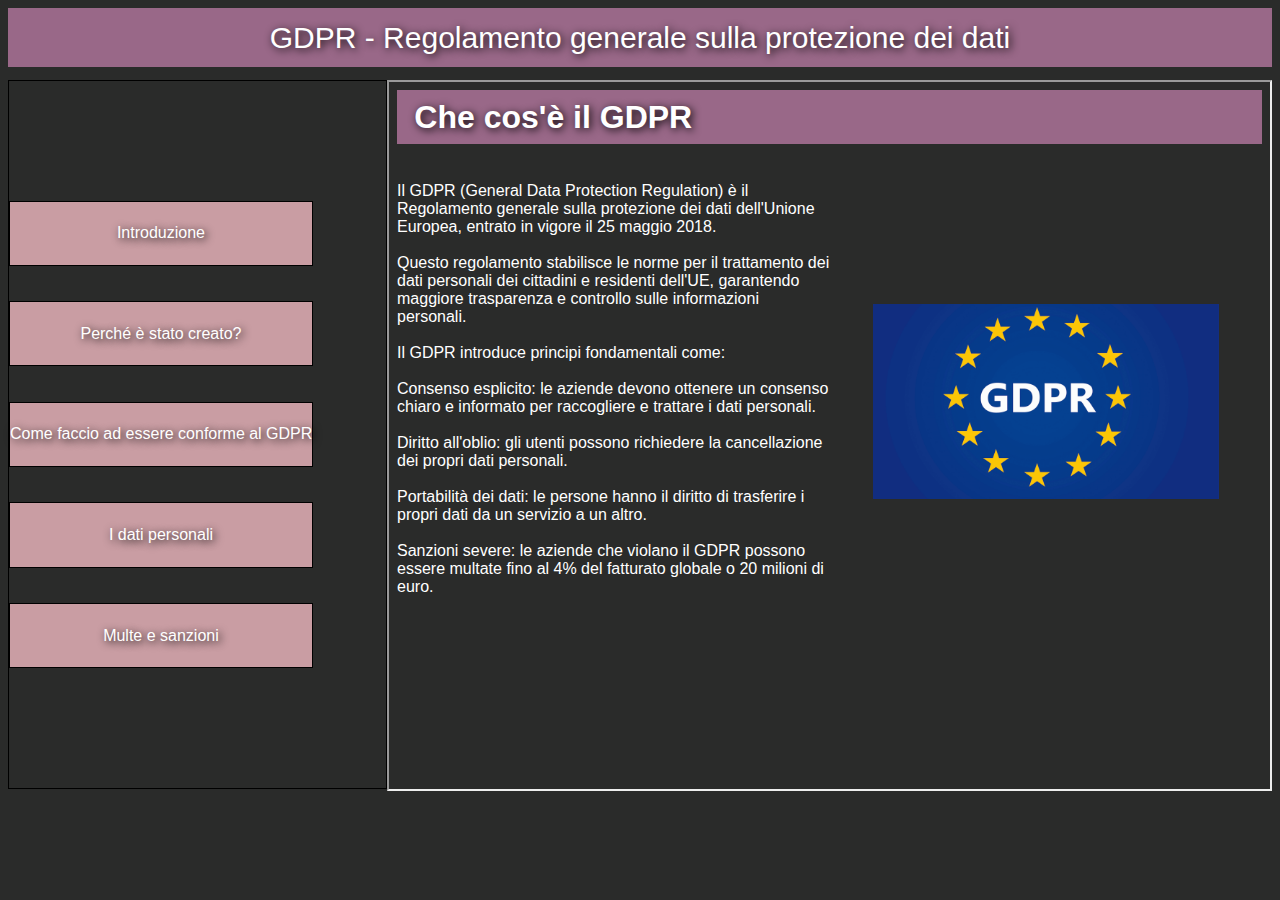
<file: GDPR_Site/index.html>
<html>
    <head>
        <link rel="stylesheet" href="css/style.css">
        <title> GDPR </title>
    </head>
    <body>
        <div class="cont-titolo">
            GDPR - Regolamento generale sulla protezione dei dati
        </div>

        <div class="cont">
            <div class="scelte"> 
                <div class="cella"> Introduzione </div>
                <div class="cella"> Perché è stato creato?</div>
                <div class="cella"> Come faccio ad essere conforme al GDPR </div>
                <div class="cella"> I dati personali</div>
                <div class="cella"> Multe e sanzioni </div>
            </div>
            <iframe src="html/introduzione.html"> </iframe>
        </div>

        </div>
    </body>
</html>
</file>
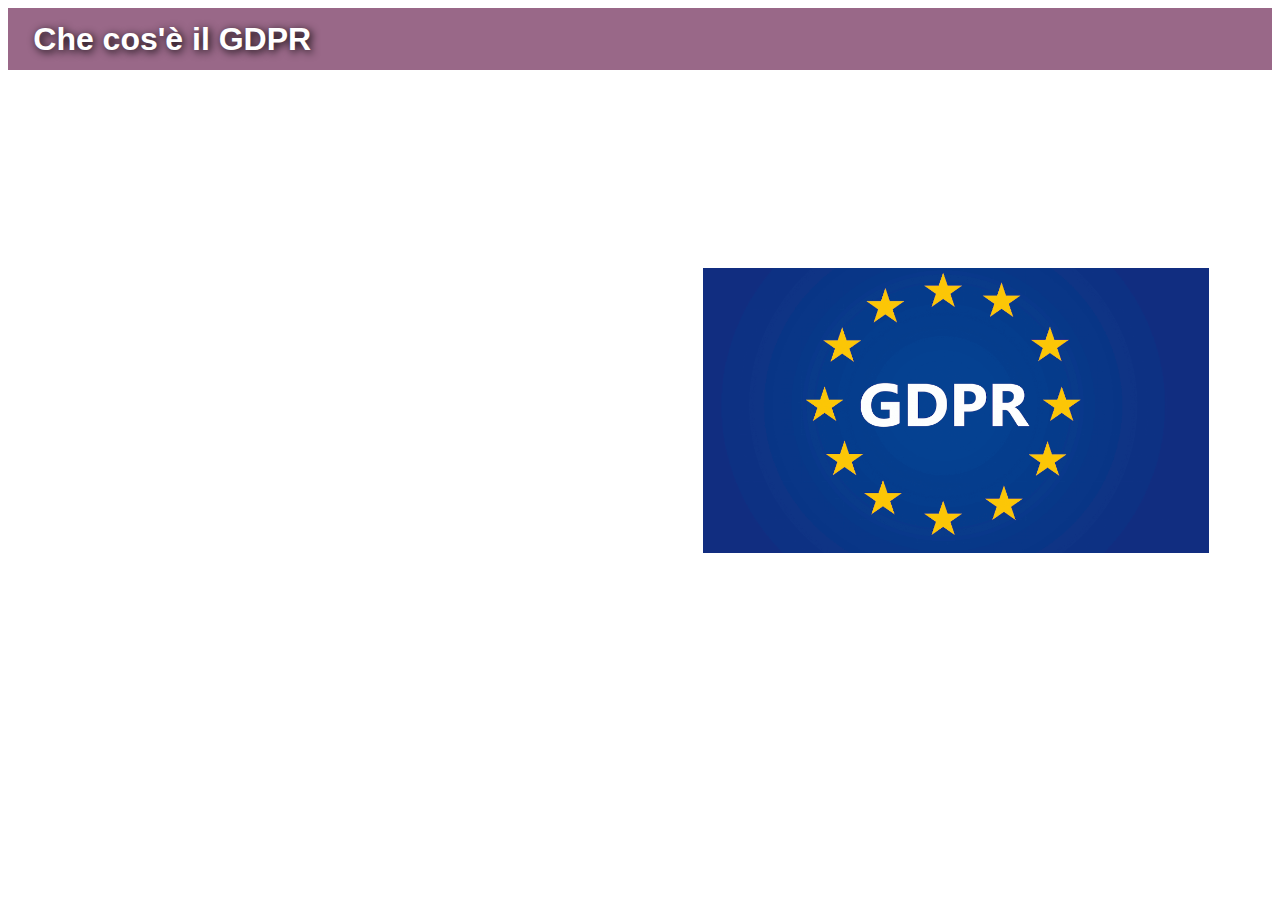
<file: GDPR_Site/html/introduzione.html>
<html>
    <head>
        <link rel="stylesheet" href="../css/introStyle.css">
        <title> Introduzione </title>
    </head>
    <body>
        <h1> Che cos'è il GDPR </h1>
        <div class="cont">
            <p>
                Il GDPR (General Data Protection Regulation) è il Regolamento generale sulla protezione dei dati dell'Unione Europea, entrato in vigore il 25 maggio 2018. <br><br> Questo regolamento stabilisce le norme per il trattamento dei dati personali dei cittadini e residenti dell'UE, garantendo maggiore trasparenza e controllo sulle informazioni personali. <br> <br>
                Il GDPR introduce principi fondamentali come: <br> <br>
                Consenso esplicito: le aziende devono ottenere un consenso chiaro e informato per raccogliere e trattare i dati personali.<br> <br>
                Diritto all'oblio: gli utenti possono richiedere la cancellazione dei propri dati personali.<br> <br>
                Portabilità dei dati: le persone hanno il diritto di trasferire i propri dati da un servizio a un altro.<br> <br>
                Sanzioni severe: le aziende che violano il GDPR possono essere multate fino al 4% del fatturato globale o 20 milioni di euro.
            </p>
            <div class="immagine"> </div>
        </div>
    </body>
</html>
</file>
<file: GDPR_Site/css/style.css>
body{
    background-color: #2A2B2A;
    overflow: auto;
}
.cont-titolo{
    height: fit-content;
    width: 100%;
    margin-left: 0;
    margin-right: 0;
    background-color: #996888;
    font-size: 30;
    white-space: nowrap;
    padding-top: 1%;
    padding-bottom: 1%;
    font-family: Arial, Helvetica, sans-serif;
    color: white;
    text-align: center;
    text-shadow: 2px 2px 8px black;
}

.cont{
    width: 100%;
    height: 80%;
    display: flex;
    margin-left: 0 auto;
    margin-right: 0 auto;
    margin-top: 1%;
}

.scelte{
    border: 1px solid black;
    width: 30%;
    height: 100%;
    display: flex;
    flex-direction: column;
    justify-content: center;
    gap: 5%;
}

iframe{
    width: 70%;
    height: 100%;
}

.cella{
    height: fit-content;
    width: 80%;
    border: 1px solid black;
    background-color: #C99DA3;
    color: white;
    font-family: Arial, Helvetica, sans-serif;
    text-align: center;
    white-space: nowrap;
    margin-left: 0;
    margin-right: 0;
    padding-top: 6%;
    padding-bottom: 6%;
    text-shadow: 2px 2px 8px black;
}

.cella:hover{
    opacity: 0.5;
}
</file>
<file: GDPR_Site/css/introStyle.css>
h1{
    background-color: #996888;
    color: white;
    text-shadow: 2px 2px 8px black;
    padding-top: 1%;
    padding-bottom: 1%;
    padding-left: 2%;
    font-family: Arial, Helvetica, sans-serif;
}

p{
    color: white;
    font-family: Arial, Helvetica, sans-serif;
    width: 50%;
}

.cont{
    display: flex;
    height: 80%;
    width: 100%;
    
}

.immagine{
    background-image: url("../img/GDPR.png");
    width: 40%;
    height: 50% ;
    background-size: contain;
    background-repeat: no-repeat;
    position: relative;
    left: 5%;
    top: 25%;
}
</file>
